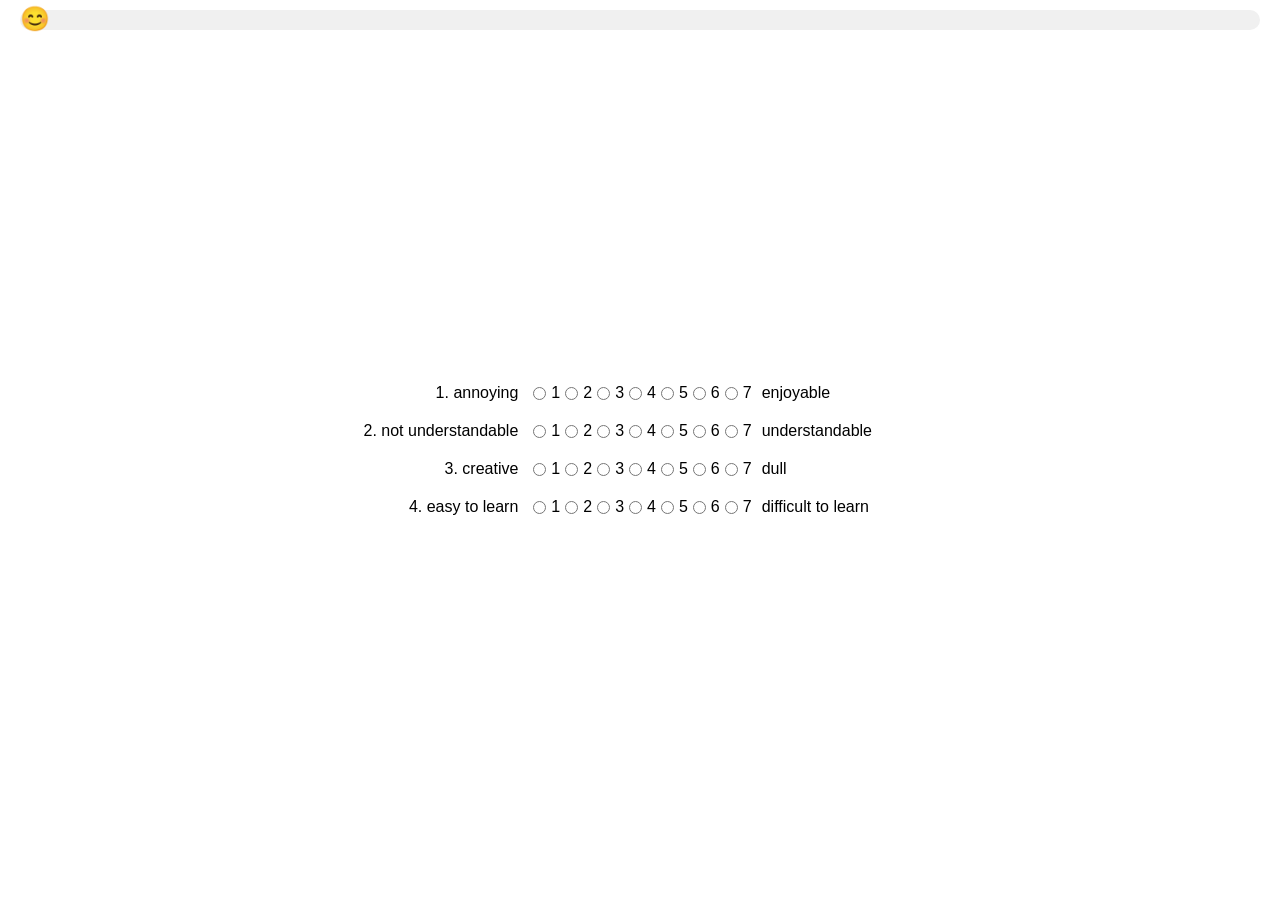
<file: templates/question.html>
<!DOCTYPE html>
<html lang="en">
<head>
  <meta charset="UTF-8">
  <meta name="viewport" content="width=device-width, initial-scale=1.0">
  <title>Generate Question Divs</title>
  <style>
    body, html {
      margin: 0;
      padding: 0;
      height: 100%;
      overflow: hidden;
      font-family: Arial, sans-serif;
    }
    .container {
      width: 100%;
      height: 100vh;
      overflow-y: auto;
      scroll-behavior: smooth;
      position: relative;
    }
    .section {
      display: flex;
      flex-direction: column;
      justify-content: center;
      align-items: center;
      width: 100%;
      height: 100vh;
    }
    .question {
      display: flex;
      align-items: center;
      width: 80%;
      margin: 10px 0;
    }
    .question label {
      flex: 1;
      text-align: right;
      padding-right: 10px;
    }
    .question input[type="radio"] {
      margin: 0 5px;
    }
    .question span {
      flex: 1;
      text-align: left;
      padding-left: 10px;
    }
    .slider {
      position: fixed;
      top: 10px;
      left: 20px;
      right: 20px;
      height: 20px;
      background-color: #f0f0f0;
      border-radius: 10px;
      display: flex;
      align-items: center;
      justify-content: flex-start;
    }
    .slider .emoji {
      position: absolute;
      top: -5px;
      left: 0;
      font-size: 24px;
      transition: left 0.3s;
    }
    .submit-button {
      display: flex;
      justify-content: center;
      align-items: center;
      width: 100%;
      height: 100px;
    }
    .submit-button button {
      padding: 10px 20px;
      font-size: 16px;
      cursor: pointer;
    }
    .textarea-container {
      width: 80%;
      margin: 20px auto;
    }
    .textarea-container textarea {
      width: 100%;
      height: 100px;
      padding: 10px;
      font-size: 14px;
    }
  </style>
</head>
<body>

<div class="slider">
  <div class="emoji">😊</div>
</div>

<form class="container" id="questionsContainer" action="{{ url_for('submit_qu') }}" method="post">
  <!-- Questions will be generated here by JavaScript -->
  <input type="hidden" name="start_time" id="start_time">

</form>
<script>
  function createQuestionDiv(beforeLabel, afterLabel, name) {
    const div = document.createElement('div');
    div.className = 'question';

    const label = document.createElement('label');
    label.textContent = beforeLabel;
    div.appendChild(label);

    for (let i = 1; i <= 7; i++) {
      const input = document.createElement('input');
      input.type = 'radio';
      input.required = true; // Make each radio input required
      input.name = name;
      input.value = i;
      if (i === 1) {
        input.required = true;
      }
      div.appendChild(input);
      div.appendChild(document.createTextNode(i));
    }

    const endLabel = document.createElement('span');
    endLabel.textContent = afterLabel;
    div.appendChild(endLabel);

    return div;
  }

  function generateSections(questions) {
    const container = document.getElementById('questionsContainer');
    let section;
    questions.forEach((q, index) => {
      if (index % 4 === 0) {
        section = document.createElement('div');
        section.className = 'section';
        container.appendChild(section);
      }
      section.appendChild(createQuestionDiv(q.beforeLabel, q.afterLabel, q.name));
    });
    const submitButtonContainer = document.createElement('div');
    submitButtonContainer.className = 'submit-button';
    const submitButton = document.createElement('button');
    submitButton.type = 'submit';
    submitButton.textContent = 'Submit';
    submitButton.onclick = validateForm; // Add click event handler
    submitButtonContainer.appendChild(submitButton);
    container.appendChild(submitButtonContainer);

    // Add submit button at the end
    const textareaContainer = document.createElement('div');
    textareaContainer.className = 'textarea-container';
    const textareaLabel = document.createElement('label');
    textareaLabel.setAttribute('for', 'comments');
    textareaLabel.textContent = 'Comments:';
    const textarea = document.createElement('textarea');
    textarea.id = 'comments';
    textarea.name = 'comments';
    textarea.placeholder = 'Enter your comments here 😊 Your email address can also leave here';
    textareaContainer.appendChild(textareaLabel);
    textareaContainer.appendChild(textarea);
    container.appendChild(textareaContainer);

    // Add submit button at the end

  }
  function validateForm() {
    const questions = document.querySelectorAll('.question');
    let allFilled = true;
    let firstUnfilledQuestion = null;

    questions.forEach((question, index) => {
      const inputs = question.querySelectorAll('input[type="radio"]');
      const isChecked = Array.from(inputs).some(input => input.checked);
      if (!isChecked) {
        allFilled = false;
        if (!firstUnfilledQuestion) {
          firstUnfilledQuestion = index + 1;
        }
      }
    });

    if (!allFilled) {
      alert(`Question ${firstUnfilledQuestion} has not been answered. Please fill it out.`);
    } else {
      showConfirmationDialog();
    }
  }

  function showConfirmationDialog() {
    const confirmation = confirm("Please confirm that you agree to our experiment terms:\n\nWe will collect the dialogue information during the experiment (including system responses, user questions, and time), the current machine's IP address, as well as the content of the questionnaire and the filling time.\n\nDo you agree?");
    if (confirmation) {
      document.getElementById('questionsContainer').submit();
    } else {
      alert("Submission unsuccessful. Please agree to the terms to submit the questionnaire.");
    }
  }


  const questions = [
    { beforeLabel: '1. annoying', afterLabel: 'enjoyable', name: 'annoying_enjoyable' },
    { beforeLabel: '2. not understandable', afterLabel: 'understandable', name: 'not_understandable_understandable' },
    { beforeLabel: '3. creative', afterLabel: 'dull', name: 'creative_dull' },
    { beforeLabel: '4. easy to learn', afterLabel: 'difficult to learn', name: 'easy_to_learn_difficult_to_learn' },
    { beforeLabel: '5. valuable', afterLabel: 'inferior', name: 'valuable_inferior' },
    { beforeLabel: '6. boring', afterLabel: 'exciting', name: 'boring_exciting' },
    { beforeLabel: '7. not interesting', afterLabel: 'interesting', name: 'not_interesting_interesting' },
    { beforeLabel: '8. unpredictable', afterLabel: 'predictable', name: 'unpredictable_predictable' },
    { beforeLabel: '9. fast', afterLabel: 'slow', name: 'fast_slow' },
    { beforeLabel: '10. inventive', afterLabel: 'conventional', name: 'inventive_conventional' },
    { beforeLabel: '11. obstructive', afterLabel: 'supportive', name: 'obstructive_supportive' },
    { beforeLabel: '12. good', afterLabel: 'bad', name: 'good_bad' },
    { beforeLabel: '13. complicated', afterLabel: 'easy', name: 'complicated_easy' },
    { beforeLabel: '14. unlikable', afterLabel: 'pleasing', name: 'unlikable_pleasing' },
    { beforeLabel: '15. usual', afterLabel: 'leading edge', name: 'usual_leading_edge' },
    { beforeLabel: '16. unpleasant', afterLabel: 'pleasant', name: 'unpleasant_pleasant' },
    { beforeLabel: '17. secure', afterLabel: 'not secure', name: 'secure_not_secure' },
    { beforeLabel: '18. motivating', afterLabel: 'demotivating', name: 'motivating_demotivating' },
    { beforeLabel: '19. meets expectations', afterLabel: 'does not meet expectations', name: 'meets_expectations_does_not_meet_expectations' },
    { beforeLabel: '20. inefficient', afterLabel: 'efficient', name: 'inefficient_efficient' },
    { beforeLabel: '21. clear', afterLabel: 'confusing', name: 'clear_confusing' },
    { beforeLabel: '22. impractical', afterLabel: 'practical', name: 'impractical_practical' },
    { beforeLabel: '23. organized', afterLabel: 'cluttered', name: 'organized_cluttered' },
    { beforeLabel: '24. attractive', afterLabel: 'unattractive', name: 'attractive_unattractive' },
    { beforeLabel: '25. friendly', afterLabel: 'unfriendly', name: 'friendly_unfriendly' },
    { beforeLabel: '26. conservative', afterLabel: 'innovative', name: 'conservative_innovative' },
    { beforeLabel: '27. Have knowledge of Gis', afterLabel: 'No knowledge of Gis', name: 'knowledge_gis' },
    { beforeLabel: '28. Have knowledge of SQL', afterLabel: 'no knowledge of SQL', name: 'knowledge_sql' },
  ];

  generateSections(questions);

  const container = document.querySelector('.container');
  const emoji = document.querySelector('.emoji');
  const slider = document.querySelector('.slider');
  const sliderWidth = slider.clientWidth - 40; // Padding on both sides

  container.addEventListener('scroll', () => {
    const maxScrollTop = container.scrollHeight - container.clientHeight;
    const scrollTop = container.scrollTop;
    const scrollPercentage = scrollTop / maxScrollTop;
    const emojiPosition = scrollPercentage * sliderWidth;
    emoji.style.left = `${emojiPosition}px`;

  });
  document.getElementById('start_time').value = Date.now();
  console.log(document.getElementById('start_time').value)
</script>

</body>
</html>
</file>
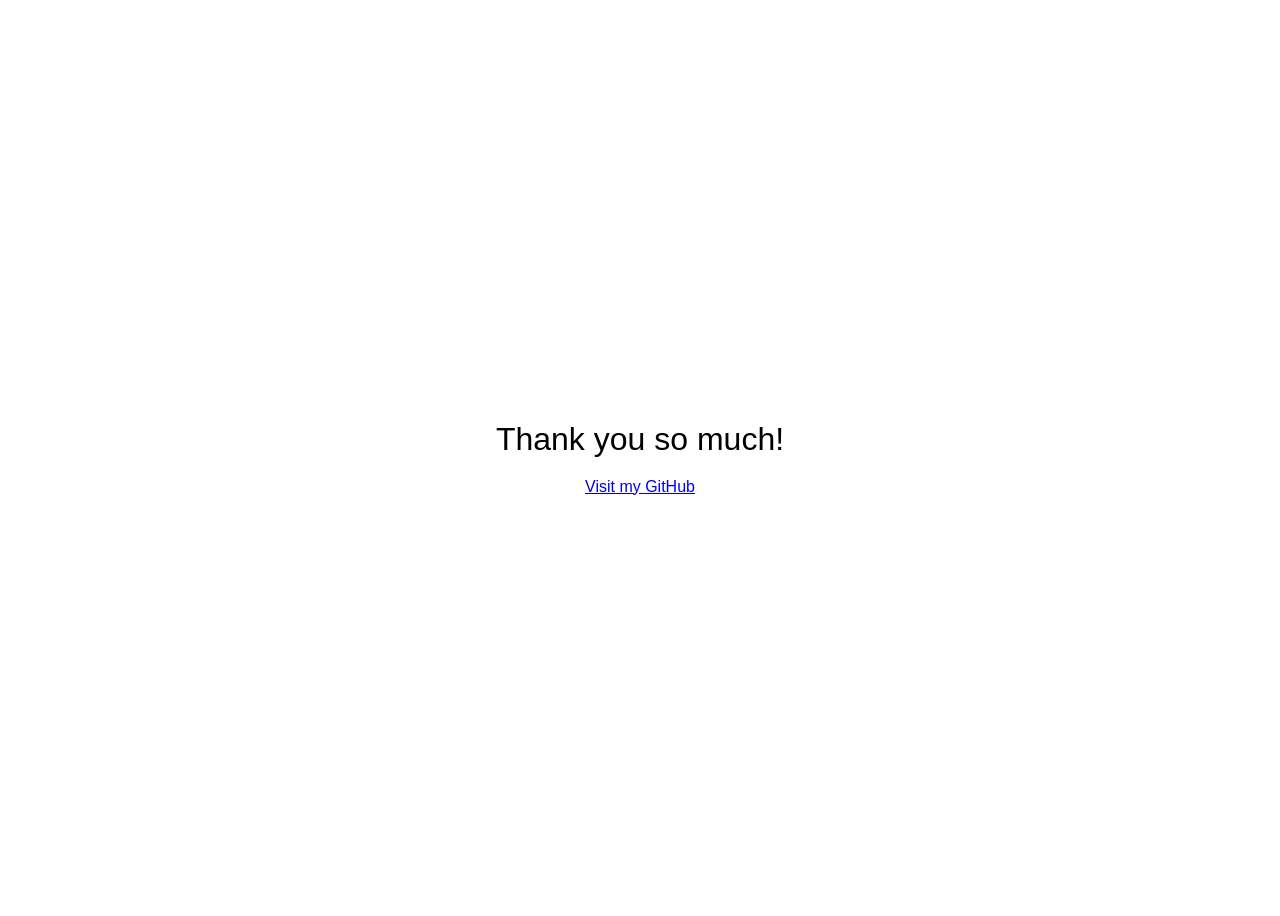
<file: templates/thank_you.html>
<!DOCTYPE html>
<html lang="en">
<head>
  <meta charset="UTF-8">
  <title>Thank You</title>
  <style>
    body {
      display: flex;
      justify-content: center;
      align-items: center;
      height: 100vh;
      font-family: Arial, sans-serif;
    }
    .container {
      text-align: center;
    }
    .message {
      font-size: 2em;
      margin-bottom: 20px;
    }
  </style>
</head>
<body>
<div class="container">
  <div class="message">Thank you so much!</div>
  <a href="https://github.com/nitpicker55555" target="_blank">Visit my GitHub</a>
</div>
</body>
</html>
</file>
